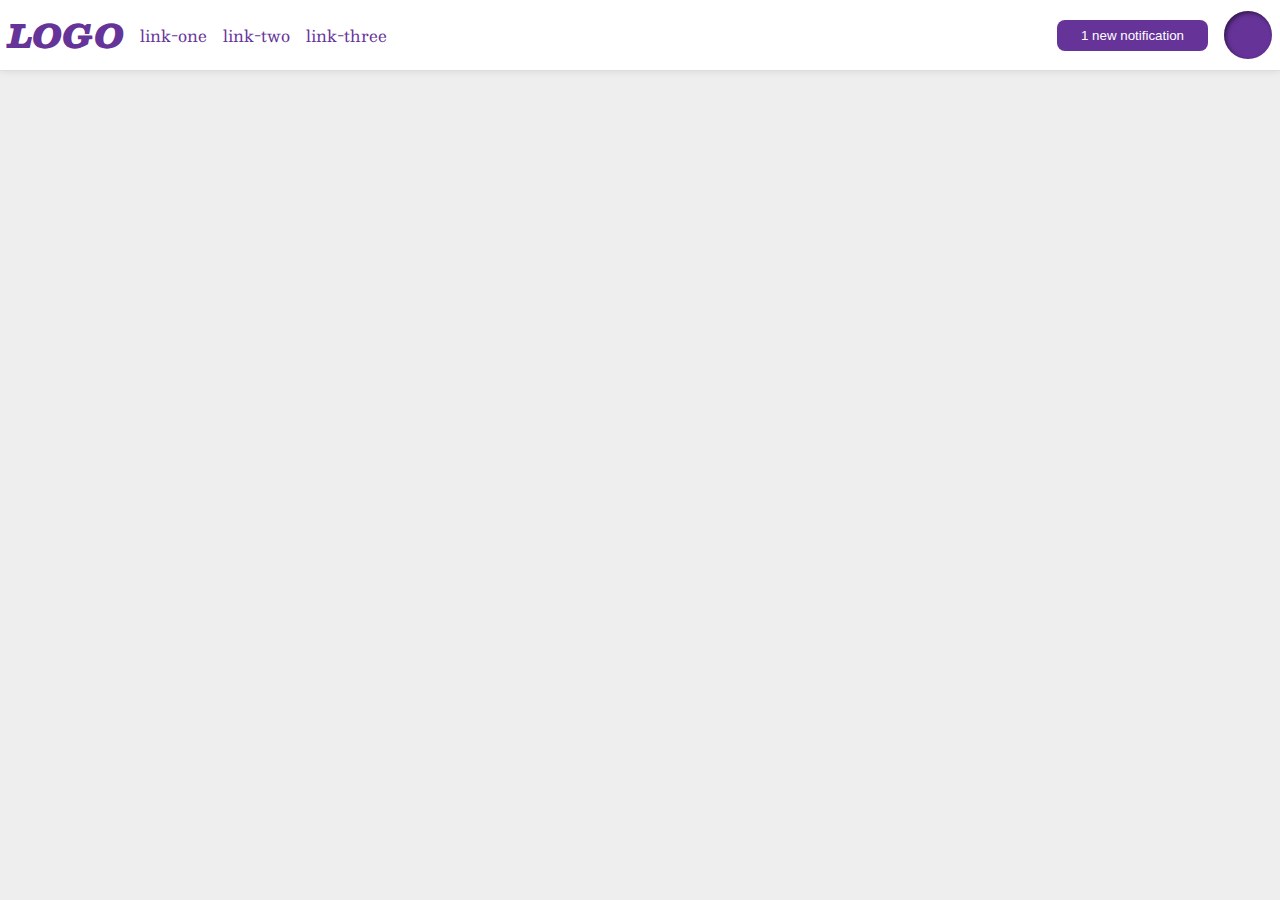
<file: flex/03-flex-header-2/index.html>
<!DOCTYPE html>
<html lang="en">
  <head>
    <meta charset="UTF-8">
    <meta http-equiv="X-UA-Compatible" content="IE=edge">
    <meta name="viewport" content="width=device-width, initial-scale=1.0">
    <title>Flex Header 2</title>
    <link rel="stylesheet" href="style.css">
  </head>
  <body>
    <div class="header">
      <div class="left">
        <div class="logo">
          LOGO
        </div>
        <ul class="links">
          <li><a href="google.com">link-one</a></li>
          <li><a href="google.com">link-two</a></li>
          <li><a href="google.com">link-three</a></li>
        </ul>
      </div>
      <div class="right">
        <button class="notifications">
          1 new notification
        </button>
        <div class="profile-image"></div>
      </div>
    </div>
  </body>
</html>
</file>
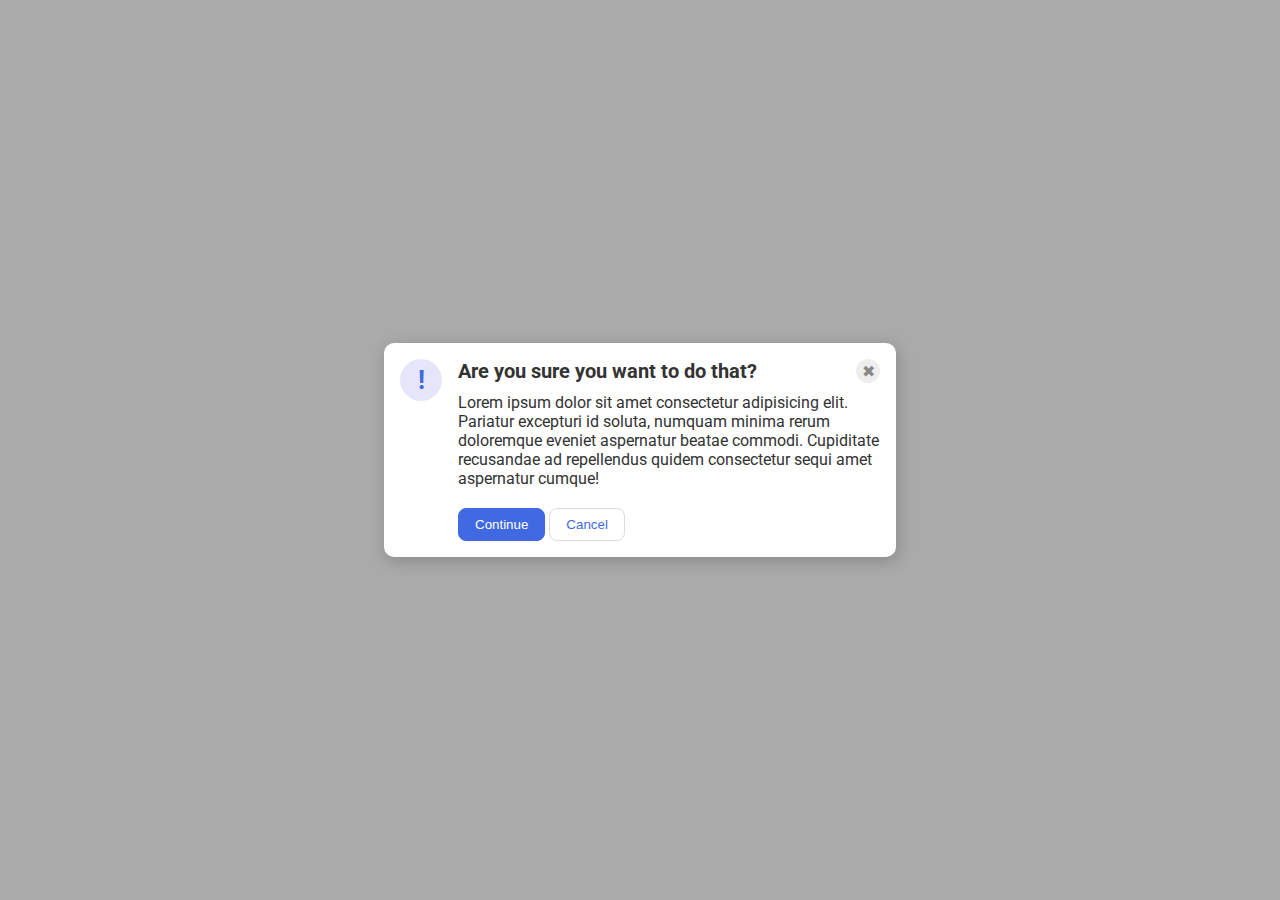
<file: flex/05-flex-modal/index.html>
<!DOCTYPE html>
<html lang="en">
  <head>
    <meta charset="UTF-8">
    <meta http-equiv="X-UA-Compatible" content="IE=edge">
    <meta name="viewport" content="width=device-width, initial-scale=1.0">
    <link rel="stylesheet" href="style.css">
    <title>Modal</title>
  </head>
  <body>
    <div class="modal">
      <div class="icon">!</div>
      <div class="content">
        <div class="header">Are you sure you want to do that?
          <div class="close-button">✖</div>
        </div>
        <div class="text">Lorem ipsum dolor sit amet consectetur adipisicing elit. Pariatur excepturi id soluta, numquam minima rerum doloremque eveniet aspernatur beatae commodi. Cupiditate recusandae ad repellendus quidem consectetur sequi amet aspernatur cumque!</div>
        <button class="continue">Continue</button>
        <button class="cancel">Cancel</button>
      </div>
    </div>
  </body>
</html>
</file>
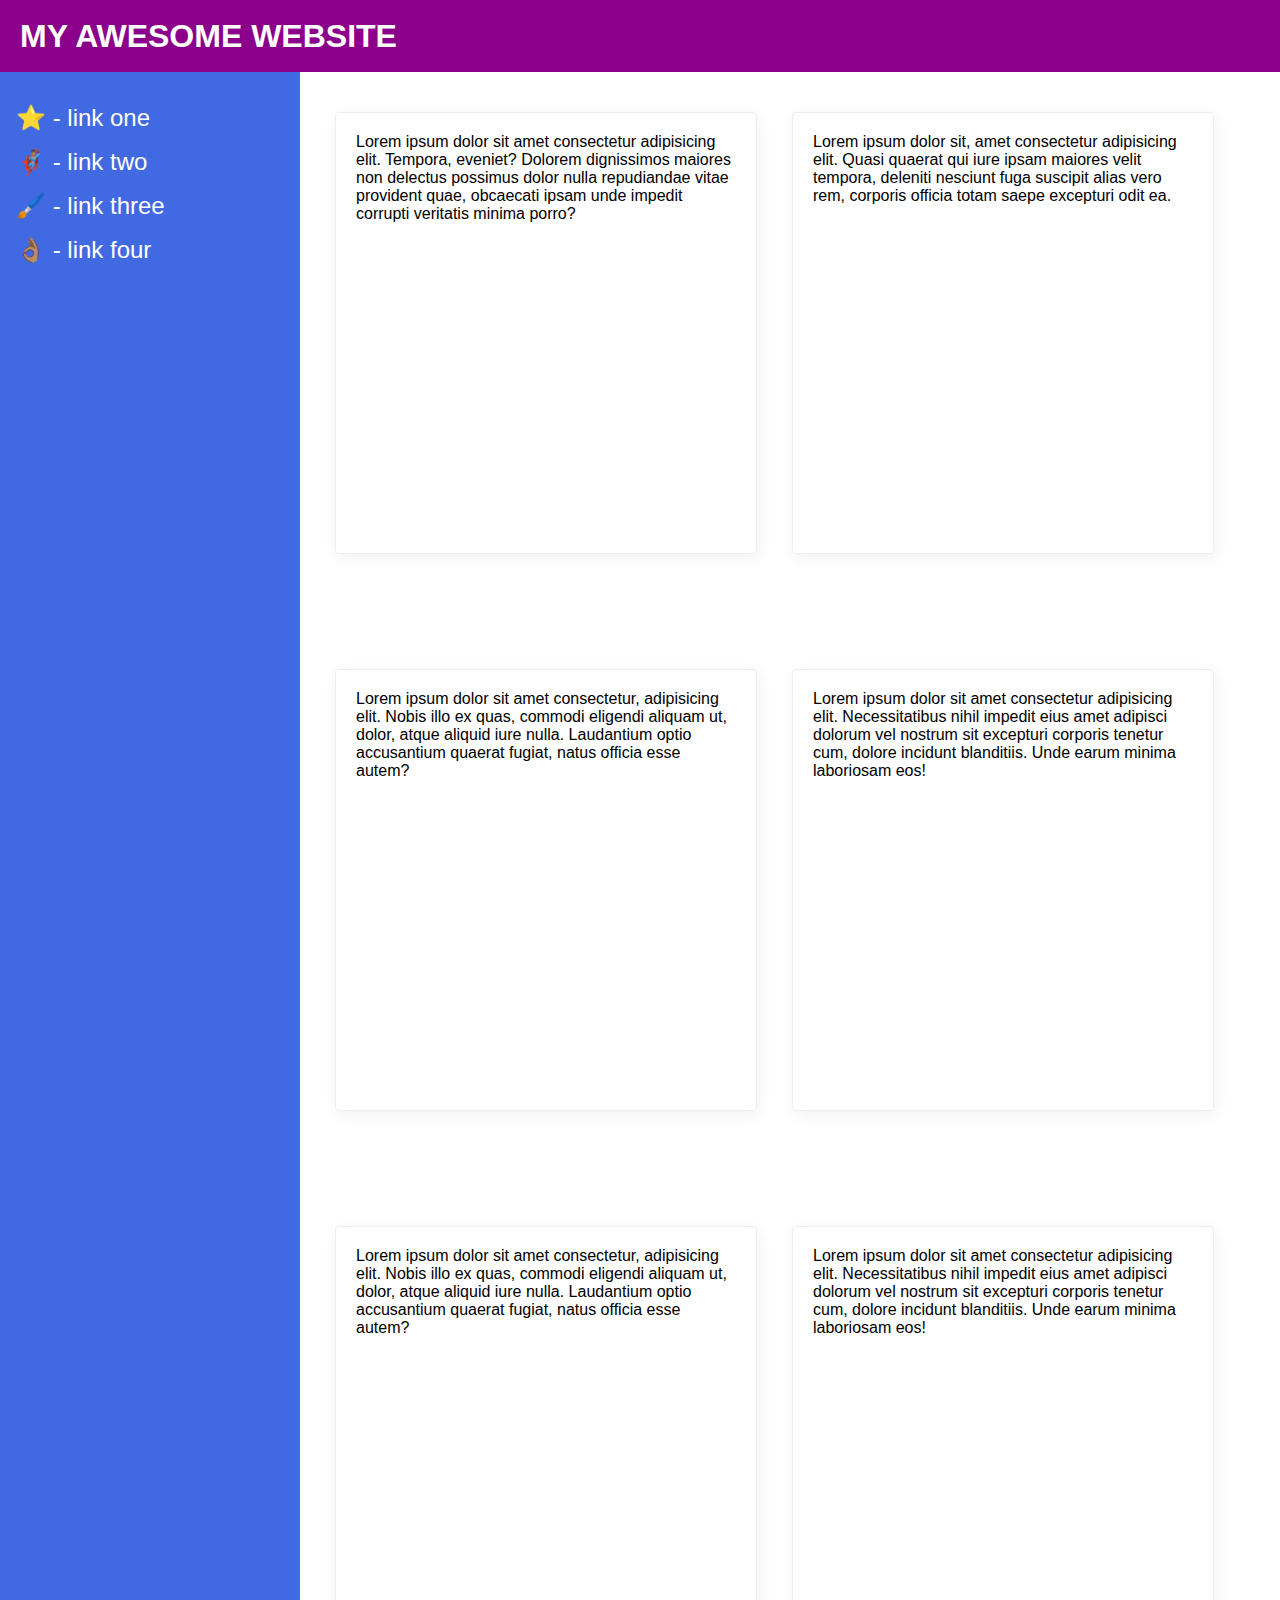
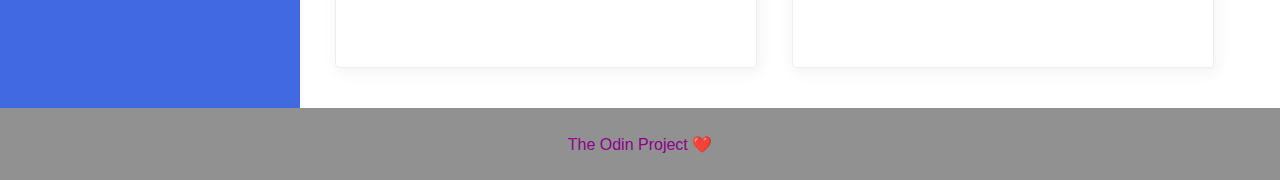
<file: flex/07-flex-layout-2/index.html>
<!DOCTYPE html>
<html lang="en">
  <head>
    <meta charset="UTF-8">
    <meta http-equiv="X-UA-Compatible" content="IE=edge">
    <meta name="viewport" content="width=device-width, initial-scale=1.0">
    <title>The Holy Grail</title>
    <link rel="stylesheet" href="style.css">
  </head>
  <body>
    <div class="header">
      MY AWESOME WEBSITE
    </div>
    
    <div class="content">
      <div class="sidebar">
        <ul>
          <li><a href="#">⭐ - link one</a></li>
          <li><a href="#">🦸🏽‍♂️ - link two</a></li>
          <li><a href="#">🖌️ - link three</a></li>
          <li><a href="#">👌🏽 - link four</a></li>
        </ul>
      </div>
    
      <div class="cards">
        <div class="card">Lorem ipsum dolor sit amet consectetur adipisicing elit. Tempora, eveniet? Dolorem dignissimos maiores non delectus possimus dolor nulla repudiandae vitae provident quae, obcaecati ipsam unde impedit corrupti veritatis minima porro?</div>
        <div class="card">Lorem ipsum dolor sit, amet consectetur adipisicing elit. Quasi quaerat qui iure ipsam maiores velit tempora, deleniti nesciunt fuga suscipit alias vero rem, corporis officia totam saepe excepturi odit ea.</div>
        <div class="card">Lorem ipsum dolor sit amet consectetur, adipisicing elit. Nobis illo ex quas, commodi eligendi aliquam ut, dolor, atque aliquid iure nulla. Laudantium optio accusantium quaerat fugiat, natus officia esse autem?</div>
        <div class="card">Lorem ipsum dolor sit amet consectetur adipisicing elit. Necessitatibus nihil impedit eius amet adipisci dolorum vel nostrum sit excepturi corporis tenetur cum, dolore incidunt blanditiis. Unde earum minima laboriosam eos!</div>
        <div class="card">Lorem ipsum dolor sit amet consectetur, adipisicing elit. Nobis illo ex quas, commodi eligendi aliquam ut, dolor, atque aliquid iure nulla. Laudantium optio accusantium quaerat fugiat, natus officia esse autem?</div>
        <div class="card">Lorem ipsum dolor sit amet consectetur adipisicing elit. Necessitatibus nihil impedit eius amet adipisci dolorum vel nostrum sit excepturi corporis tenetur cum, dolore incidunt blanditiis. Unde earum minima laboriosam eos!</div>
      </div>
    </div>

    <div class="footer">
      The Odin Project ❤️
    </div>
  </body>
</html>
</file>
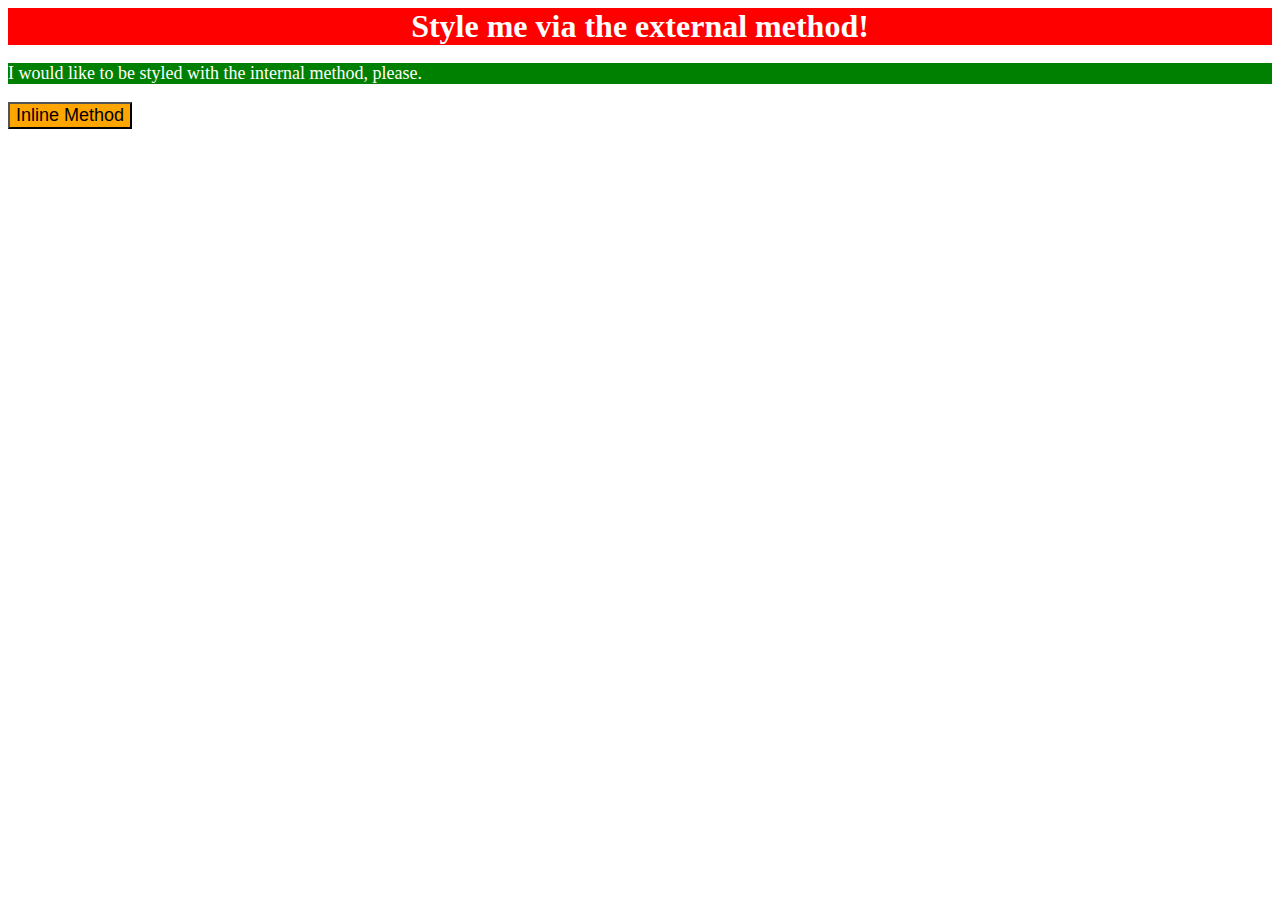
<file: foundations/01-css-methods/index.html>
<!DOCTYPE html>
<html lang="en">
  <head>
    <meta charset="UTF-8">
    <meta http-equiv="X-UA-Compatible" content="IE=edge">
    <meta name="viewport" content="width=device-width, initial-scale=1.0">
    <title>Methods for Adding CSS</title>
    <link rel="stylesheet" href="style.css">
    <style>
      p{
        background-color:green;
        color:white;
        font-size:18px;
      }
    </style>
  </head>
  <body>
    <div>Style me via the external method!</div>
    <p>I would like to be styled with the internal method, please.</p>
    <button style="background-color:orange; font-size:18px;">Inline Method</button>
  </body>
</html>
</file>
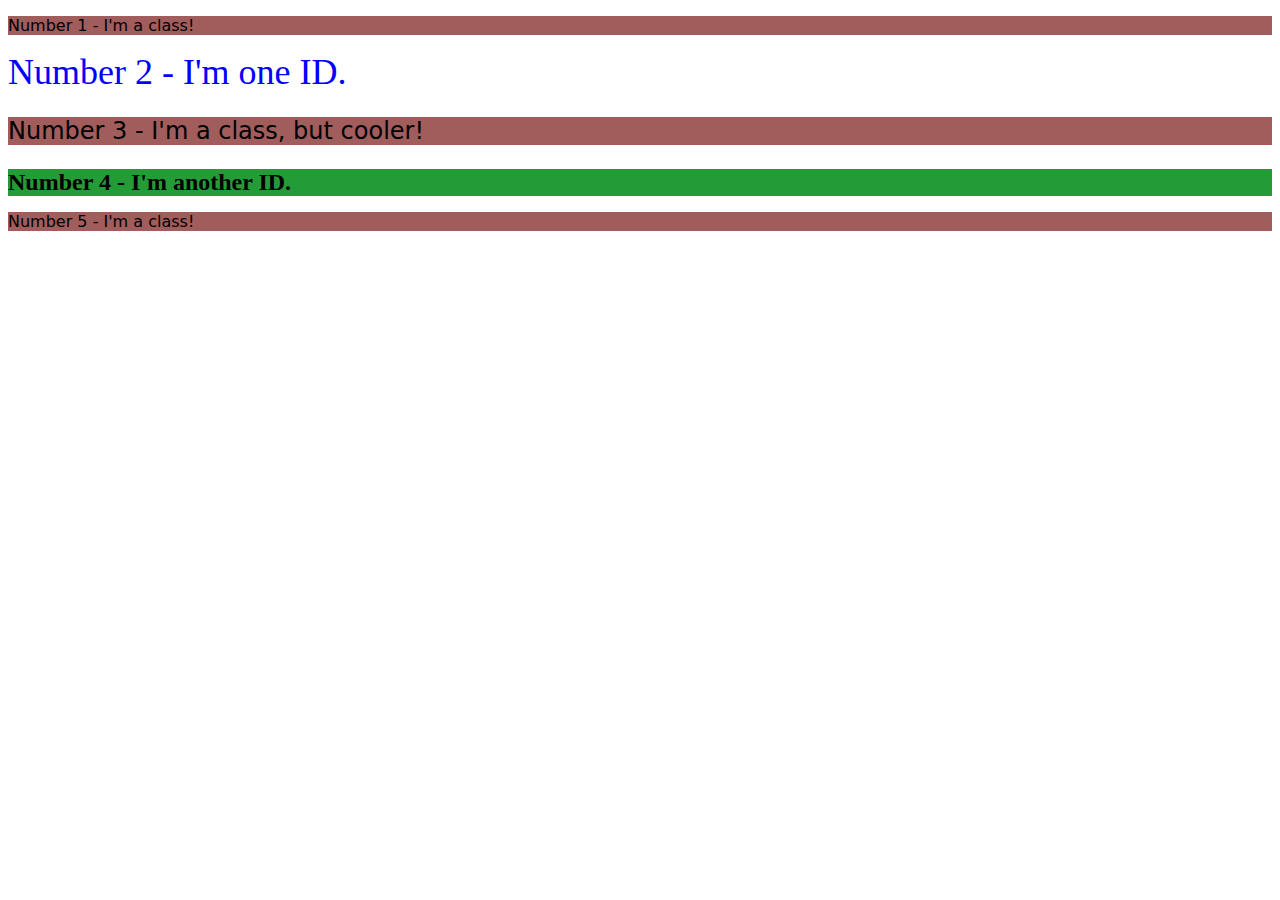
<file: foundations/02-class-id-selectors/index.html>
<!DOCTYPE html>
<html lang="en">
  <head>
    <meta charset="UTF-8">
    <meta http-equiv="X-UA-Compatible" content="IE=edge">
    <meta name="viewport" content="width=device-width, initial-scale=1.0">
    <title>Class and ID Selectors</title>
    <link rel="stylesheet" href="style.css">
  </head>
  <body>
    <p>Number 1 - I'm a class!</p>
    <div id="two">Number 2 - I'm one ID.</div>
    <p class="unique">Number 3 - I'm a class, but cooler!</p>
    <div id="four">Number 4 - I'm another ID.</div>
    <p>Number 5 - I'm a class!</p>
  </body>
</html>
</file>
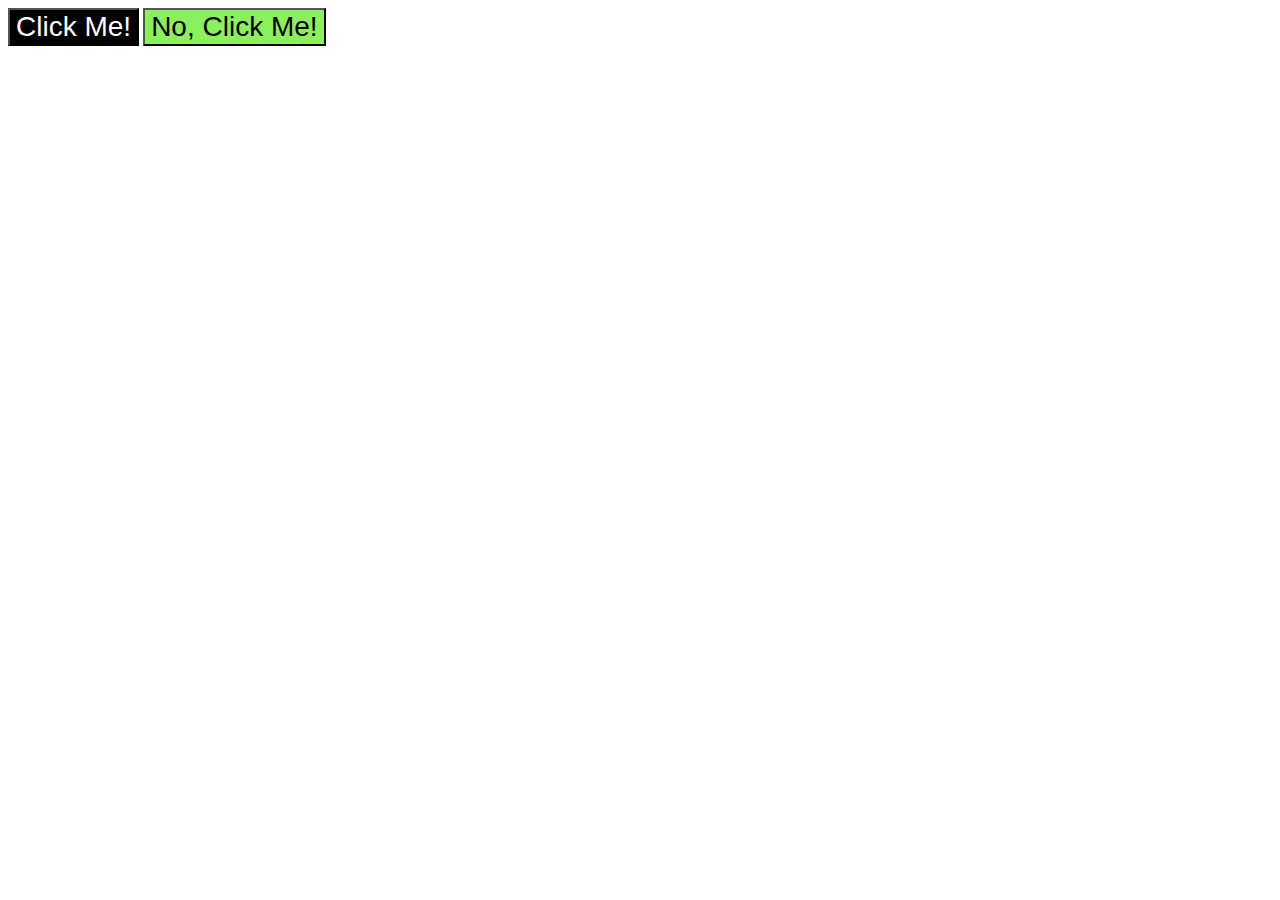
<file: foundations/03-grouping-selectors/index.html>
<!DOCTYPE html>
<html lang="en">
  <head>
    <meta charset="UTF-8">
    <meta http-equiv="X-UA-Compatible" content="IE=edge">
    <meta name="viewport" content="width=device-width, initial-scale=1.0">
    <title>Grouping Selectors</title>
    <link rel="stylesheet" href="style.css">
  </head>
  <body>
    <button class="first">Click Me!</button>
    <button class="second">No, Click Me!</button>
  </body>
</html>
</file>
<file: flex/03-flex-header-2/style.css>
/* this is some magical font-importing.  
you'll learn about it later. */
@import url('https://fonts.googleapis.com/css2?family=Besley:ital,wght@0,400;1,900&display=swap');

body {
  margin: 0;
  background: #eee;
  font-family: Besley, serif;
}

.header {
  background: white;
  border-bottom: 1px solid #ddd;
  box-shadow: 0 0 8px rgba(0,0,0,.1);
  display:flex;
  justify-content: space-between;
  padding:8px;
}

.profile-image {
  background: rebeccapurple;
  box-shadow: inset 2px 2px 4px rgba(0,0,0,.5);
  border-radius: 50%;
  width: 48px;
  height: 48px;
}

.logo {
  color: rebeccapurple;
  font-size: 32px;
  font-weight: 900;
  font-style: italic;
}

button {
  border: none;
  border-radius: 8px;
  background: rebeccapurple;
  color: white;
  padding: 8px 24px;
}

a {
  /* this removes the line under our links */
  text-decoration: none;
  color: rebeccapurple;
}

ul {
  list-style-type: none;
  display:flex;
  gap: 16px;
  padding:0;
  margin:0;
}

.right{
  display:flex;
  align-items:center;
  gap: 16px;
}

.left{
  display:flex;
  align-items:center;
  gap: 16px;
}
</file>
<file: flex/05-flex-modal/style.css>
@import url('https://fonts.googleapis.com/css2?family=Roboto:wght@400;700&display=swap');

html, body {
  height: 100%;
}

body {
  font-family: Roboto, sans-serif;
  margin: 0;
  background: #aaa;
  color: #333;
  /* I'll give you this one for free lol */
  display: flex;
  align-items: center;
  justify-content: center;
}

.modal {
  background: white;
  width: 480px;
  border-radius: 10px;
  box-shadow: 2px 4px 16px rgba(0,0,0,.2);
  display:flex;
  gap:16px;
  padding:16px;
}

.icon {
  color: royalblue;
  font-size: 26px;
  font-weight: 700;
  background: lavender;
  width: 42px;
  height: 42px;
  border-radius: 50%;
  display: flex;
  align-items: center;
  justify-content: center;
  flex-shrink:0;
}

.close-button {
  background: #eee;
  border-radius: 50%;
  color: #888;
  font-weight: 400;
  font-size: 16px;
  height: 24px;
  width: 24px;
  display: flex;
  align-items: center;
  justify-content: center;
}

button {
  padding: 8px 16px;
  border-radius: 8px;
}

button.continue {
  background: royalblue;
  border: 1px solid royalblue;
  color: white;
}

button.cancel {
  background: white;
  border: 1px solid #ddd;
  color: royalblue;
}

.header{
  display:flex;
  justify-content: space-between;
  align-items:center;
  margin-bottom:10px;
  font-weight:bold;
  font-size:20px;
}

.text{
  margin-bottom:20px;
}
</file>
<file: flex/07-flex-layout-2/style.css>
body {
  font-family: -apple-system, BlinkMacSystemFont, 'Segoe UI', Roboto, Oxygen, Ubuntu, Cantarell, 'Open Sans', 'Helvetica Neue', sans-serif;
  margin: 0;
  min-height: 100vh;
}

.header {
  height: 72px;
  background: darkmagenta;
  color: white;
}

.footer {
  height: 72px;
  background: rgb(146, 145, 145);
  color: darkmagenta;
}

.sidebar {
  width: 300px;
  background: royalblue;
}

.card {
  border: 1px solid #eee;
  box-shadow: 2px 4px 16px rgba(0,0,0,.06);
  border-radius: 4px;
}





/* solution */

body{
  display:flex;
  flex-direction: column;
}

.content{
  display:flex;
  gap:35px;
}

.footer{
  display:flex;
  align-items: center;
  justify-content: center;
  margin: auto 0;
}

.header{
  display:flex;
  align-items: center;
  padding-left:20px;
  font-size:32px;
  font-weight:bold;
}

.card{
  max-width:380px;
  height: 400px;
  margin: 40px 0px;
  padding:20px;
}

.cards{
  display:flex;
  flex-wrap:wrap;
  gap:35px;
}

ul{
  list-style-type:none;
  padding:0;
}

ul li{
  padding:8px 16px;
}

a{
  text-decoration: none;
  color:white;
}

.sidebar{
  flex-basis:300px;
  flex-shrink:0;
  display:flex;
  flex-direction: column;
  font-size:24px;
}
</file>
<file: foundations/01-css-methods/style.css>
div{
    background-color:red;
    color:white;
    font-size:32px;
    text-align:center;
    font-weight:bold;
}
</file>
<file: foundations/02-class-id-selectors/style.css>
p {
    background-color: rgb(161, 92, 92);
    font-family:Verdana, 'DejaVu Sans', sans-serif;
}

.unique{
    font-size:24px;
}

#two {
    color:blue;
    font-size:36px;
}

#four{
    background-color: rgb(35, 156, 55);
    font-size:24px;
    font-weight: bold;
}
</file>
<file: foundations/03-grouping-selectors/style.css>
.first, .second{
    font-size:28px;
    font-family: Helvetica, 'Times New Roman', sans-serif;
}

.first{
    background-color:rgb(0,0,0);
    color:white;
}

.second{
    background-color:rgb(139, 240, 93);
}
</file>
